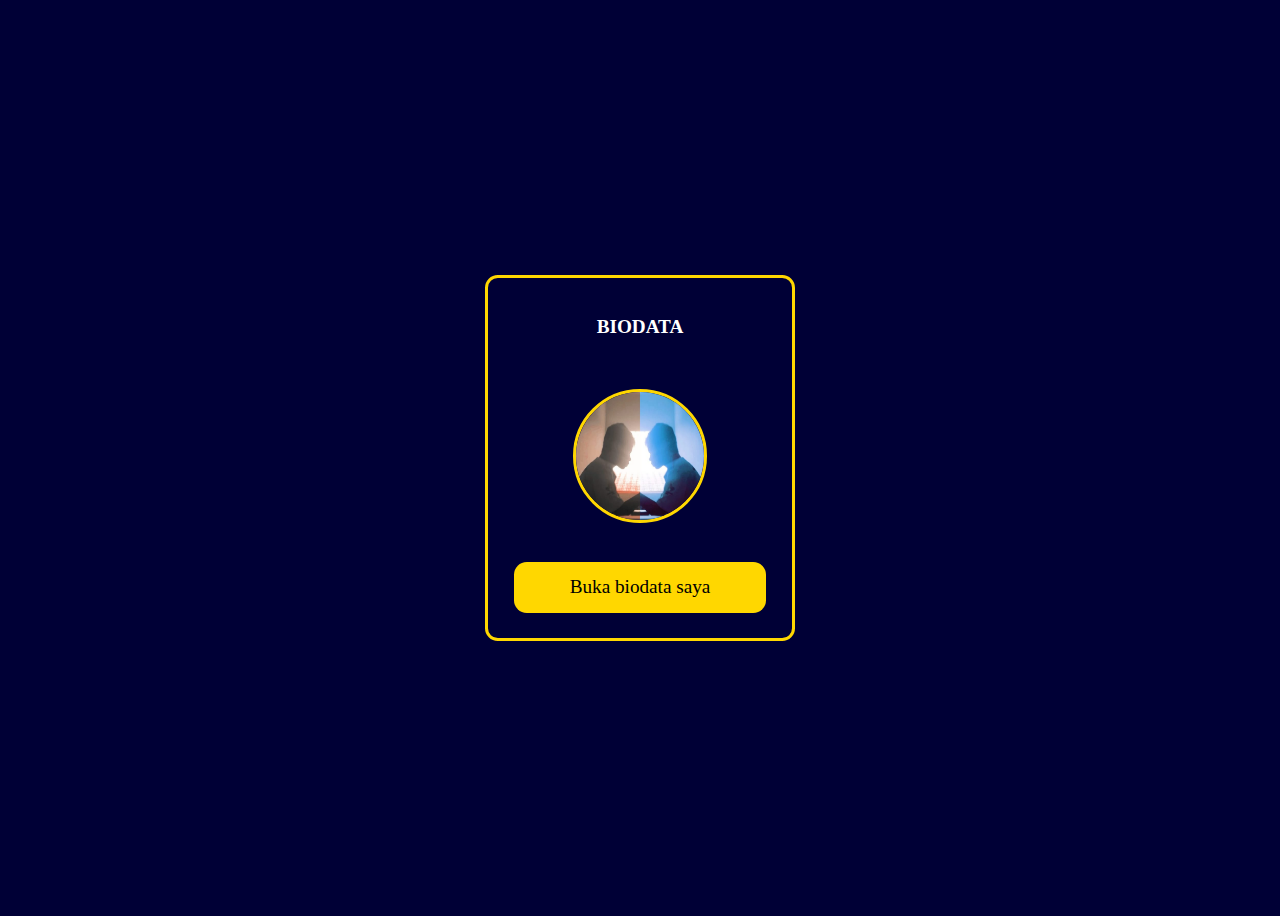
<file: index.html>
<!DOCTYPE html>
<html lang="en">
<head>
    <meta charset="UTF-8">
    <meta name="viewport" content="width=device-width, initial-scale=1.0">
    <title>Document</title>
    <link rel="stylesheet" href="style.css">
</head>
<body>
    <div class="cont">
       <h1>BIODATA</h1>
       <img src="foto.png" alt="foto">
    <div class="btn1" onclick="klik()">Buka biodata saya</div>
  
    
     <div id="cont2">
       Begitu cara hosting website di github
         <div class="btn1" onclick="klik2()">Tutup</div>
     </div>
     

    </div>
    

    <script src="script.js"></script>
</body>
</html>
</file>
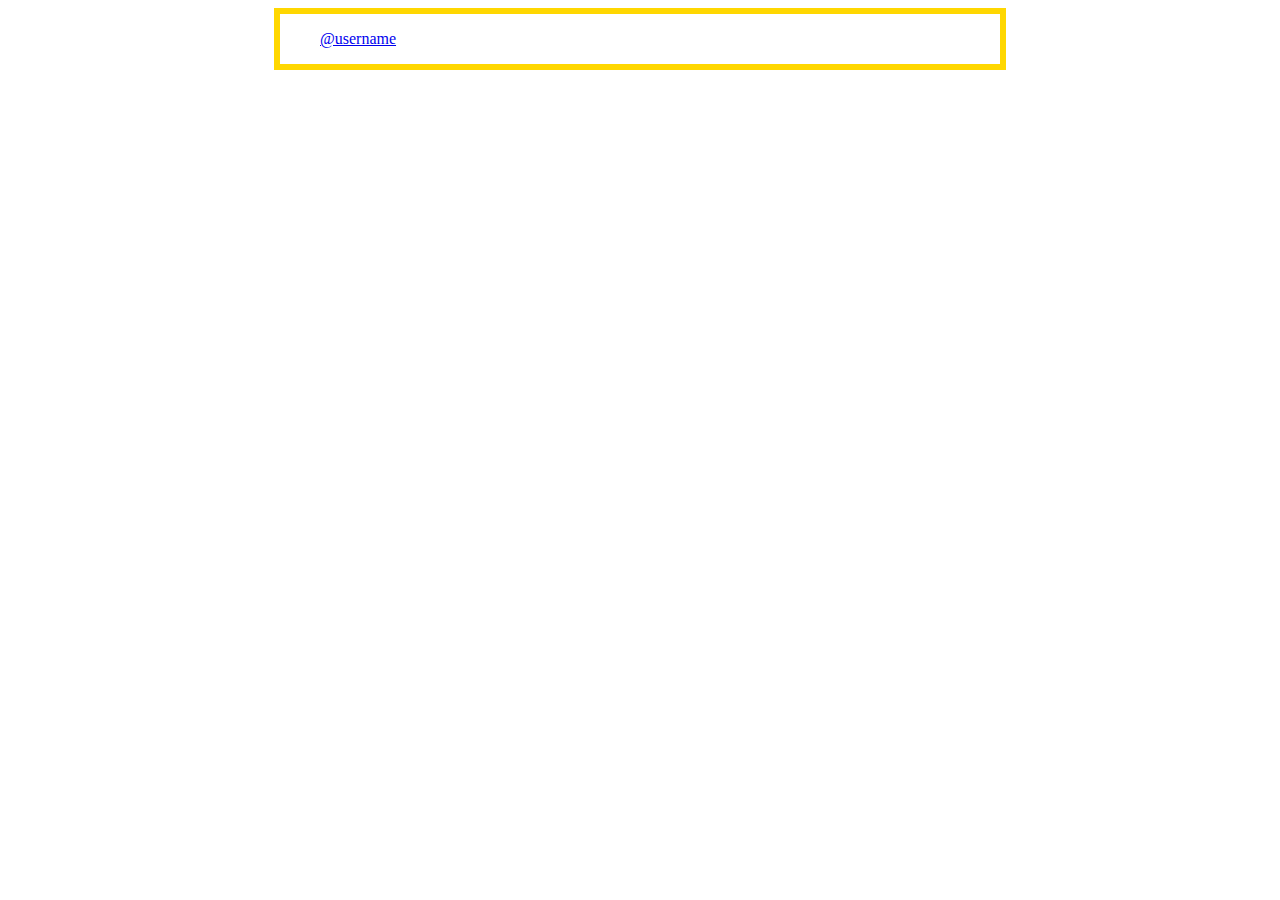
<file: iframetiktok.html>
<!DOCTYPE html>
<html lang="en">
<head>
    <meta charset="UTF-8">
    <meta name="viewport" content="width=device-width, initial-scale=1.0">
    <title>Document</title>
    <style>
        .vin{
            border: 0.5vw solid gold;
        }
    </style>
</head>
<body>
    <!-- Responsive container -->
<div class="vin" style="max-width:720px;margin:0 auto; ">
  <blockquote class="tiktok-embed"
      cite="https://www.tiktok.com/@nexertc/video/7518676450854096134?q=nexertc&t=1763934747723
"
      data-video-id="1763934747723"
      style="width: 100%; min-width: 325px; max-width: 605px;">
    <section>
      <a target="_blank" title="@username" href="https://www.tiktok.com/@username">@username</a>
    </section>
  </blockquote>
</div>

<!-- TikTok embed script (load sekali per halaman) -->
<script async src="https://www.tiktok.com/embed.js"></script>

</body>
</html>
</file>
<file: style.css>
body{
    display: flex;
    align-items: center;
    justify-content: center;
    min-height: 100vh;
    flex-direction: column;
    background: rgb(0, 0, 54);
}

.cont{
    width: 20%;
    height: auto;
    padding: 2vw;
    border-radius: 1vw;
    border: 0.3vw solid gold;
    background: none;
    display: flex;
    align-items: center;
    justify-content: center;
    flex-direction: column;
    gap: 3vw;
}
#cont2, #cont3, #cont4{
    width: 30%;
    height: 60vw;
    height: auto;
    padding: 3vw;
    border-radius: 1vw;
    background: white;
    display: none;
    align-items: center;
    justify-content: center;
    flex-direction: column;
    gap: 3vw;
    color: black;
    position:fixed;
    bottom: 40%;
}
.cont img{
    width: 10vw;
    height: 10vw;
    border-radius: 50%;
    border: 0.3vw solid gold;
}

.btn1{
    width: 100%;
    height: 4vw;
    background: gold;
    border-radius: 1vw;
    display: flex;
    align-items: center;
    justify-content: center;
    font-size: 1.5vw;
}

h1{
    color: white;
    font-size: 1.5vw;

}
</file>
